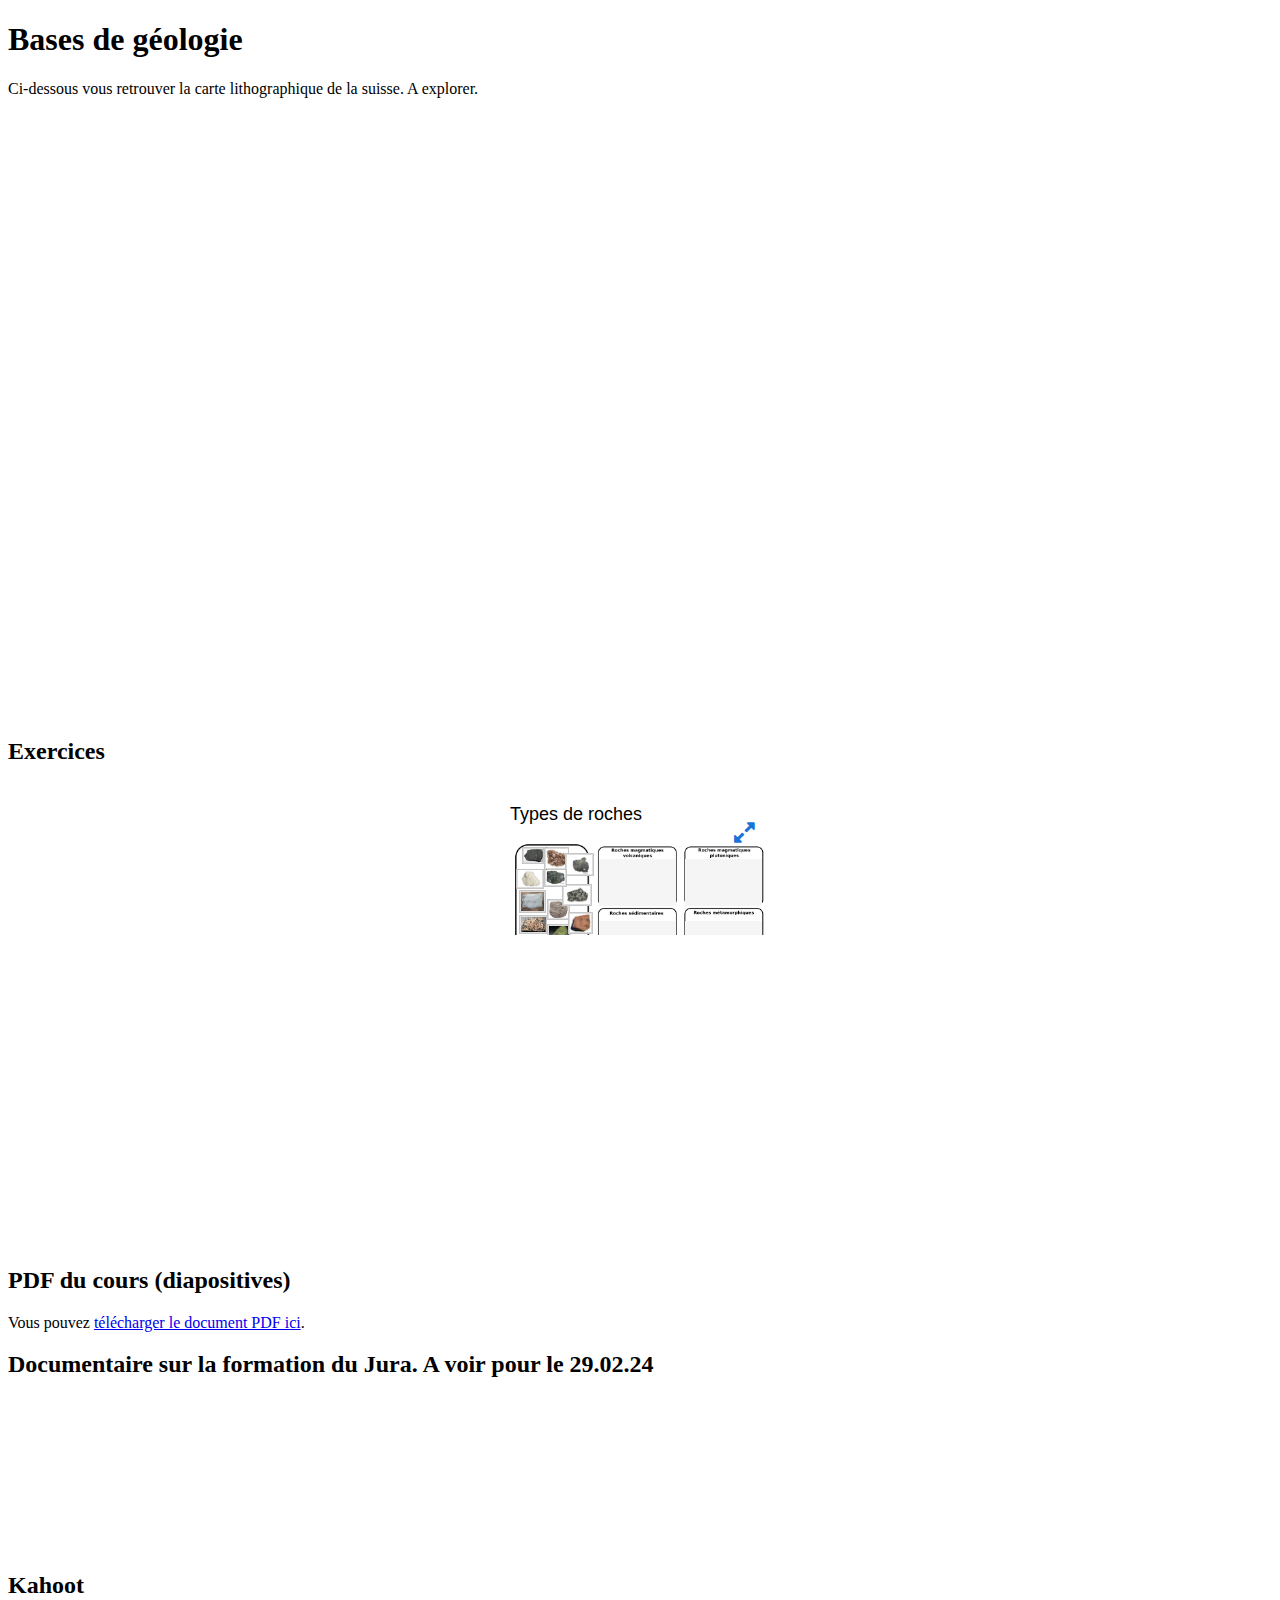
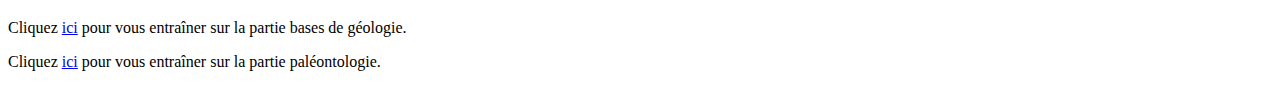
<file: index.html>
<!DOCTYPE html>
<html lang="fr">
<head>
    <meta charset="UTF-8">
    <meta name="viewport" content="width=device-width, initial-scale=1.0">
    <title>Embryologie</title>
    <link rel="stylesheet" href="https://wsieg.github.io/Embryologie/styles.css">
</head>
<body>
    <div class="styled-container">
        <h1>Bases de géologie</h1>
        
        <p>
            Ci-dessous vous retrouver la carte lithographique de la suisse. A explorer.
        </p>

        <div>
            <iframe src="https://map.geo.admin.ch/?lang=fr&topic=ech&bgLayer=ch.swisstopo.pixelkarte-farbe&layers=ch.swisstopo.zeitreihen,ch.bfs.gebaeude_wohnungs_register,ch.bav.haltestellen-oev,ch.swisstopo.swisstlm3d-wanderwege,ch.astra.wanderland-sperrungen_umleitungen,ch.swisstopo.geologie-geotechnik-gk500-lithologie_hauptgruppen&layers_opacity=1,1,1,0.8,0.8,0.75&layers_visibility=false,false,false,false,false,true&layers_timestamp=18641231,,,,,&catalogNodes=532,533" 
            width="100%" height="600" frameborder="0" allowfullscreen="allowfullscreen"></iframe>

        </div>
        <h2>Exercices</h2>
        <div style="text-align: center">
            <iframe
              src="https://wsieg.github.io/geo_paleo/input/types_roches.html"
              scrolling="no"
              frameborder="0"
              allowfullscreen="allowfullscreen"
              allow="geolocation *; microphone *; camera *; midi *; encrypted-media *"
            ></iframe>
            <script
              src="https://h5p.org/sites/all/modules/h5p/library/js/h5p-resizer.js"
              charset="UTF-8"
            ></script>
          </div>

          <div style="text-align: center">
            <iframe
              src="https://wsieg.github.io/geo_paleo/input/cycle_roches.html"
              scrolling="no"
              frameborder="0"
              allowfullscreen="allowfullscreen"
              allow="geolocation *; microphone *; camera *; midi *; encrypted-media *"
            ></iframe>
            <script
              src="https://h5p.org/sites/all/modules/h5p/library/js/h5p-resizer.js"
              charset="UTF-8"
            ></script>
          </div>

          <div style="text-align: center">
            <iframe
              src="https://wsieg.github.io/geo_paleo/input/formation_jura.html"
              scrolling="no"
              frameborder="0"
              allowfullscreen="allowfullscreen"
              allow="geolocation *; microphone *; camera *; midi *; encrypted-media *"
            ></iframe>
            <script
              src="https://h5p.org/sites/all/modules/h5p/library/js/h5p-resizer.js"
              charset="UTF-8"
            ></script>
          </div>


        <h2>PDF du cours (diapositives)</h2>
    
        <!-- Provide a download link instead of embedding the PDF -->
        <p>Vous pouvez <a href="https://wsieg.github.io/geo_paleo/input/paleo_compress.pdf" download>télécharger le document PDF ici</a>.</p>

          <h2>Documentaire sur la formation du Jura. A voir pour le 29.02.24</h2>
        <div style="text-align: center">
          <iframe
            class="video-iframe"
            src="https://ladigitale.dev/digiview/#/v/65cdb891b225b"
            allowfullscreen
            frameborder="0"
          ></iframe>
        </div>


        <h2>Kahoot</h2>
        <p>Cliquez <a href="https://create.kahoot.it/share/bases-de-geologie/4bae39c0-3309-44e3-ab02-6d0df8b668aa">ici</a> pour vous entraîner sur la partie bases de géologie.</p>

        <p>Cliquez <a href="https://create.kahoot.it/share/paleontologie/eea06c34-b159-457e-a386-c5f7a46cafb5">ici</a> pour vous entraîner sur la partie paléontologie.</p>
    </div>
</body>
</html>
</file>
